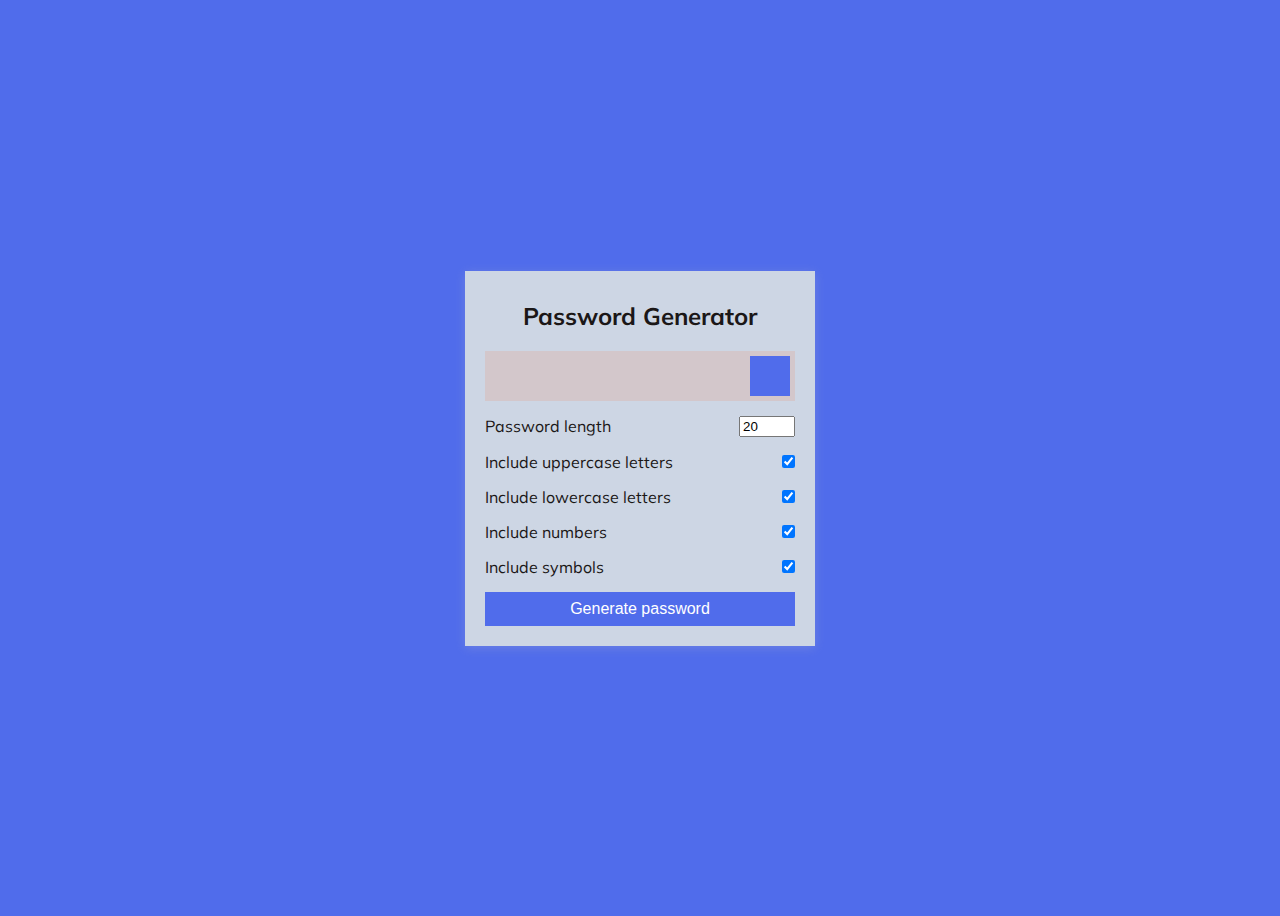
<file: PasswordGen/friendly-parakeet/Develop/index.html>
<!DOCTYPE html>
<html lang="en">
  <head>
    <meta charset="UTF-8" />
    <meta name="viewport" content="width=device-width, initial-scale=1.0" />
    <meta http-equiv="X-UA-Compatible" content="ie=edge" />
    <title>Password Generator</title>
    <link rel="stylesheet" href="style.css" />
  </head>
  <body>
<!-- INSERT HTML HERE -->
<div class="container">
	<h2>Password Generator</h2>
	<div class="result-container">
		<span id="result"></span>
		<button class="btn" id="clipboard">
			<i class="far fa-clipboard"></i>
		</button>
	</div>
	<div class="settings">
		<div class="setting">
			<label>Password length</label>
			<input type="number" id="length" min='4' max='20' value='20' />
		</div>
		<div class="setting">
			<label>Include uppercase letters</label> 
			<input type="checkbox" id="uppercase" checked />
		</div>
		<div class="setting">
			<label>Include lowercase letters</label> 
			<input type="checkbox" id="lowercase" checked />
		</div>
		<div class="setting">
			<label>Include numbers</label> 
			<input type="checkbox" id="numbers" checked />
		</div>
		<div class="setting">
			<label>Include symbols</label> 
			<input type="checkbox" id="symbols" checked />
		</div>
	</div>
	<button class="btn btn-large" id="generate">
		Generate password
	</button>
</div>



    <script src="script.js"></script>
  </body>
</html>
</file>
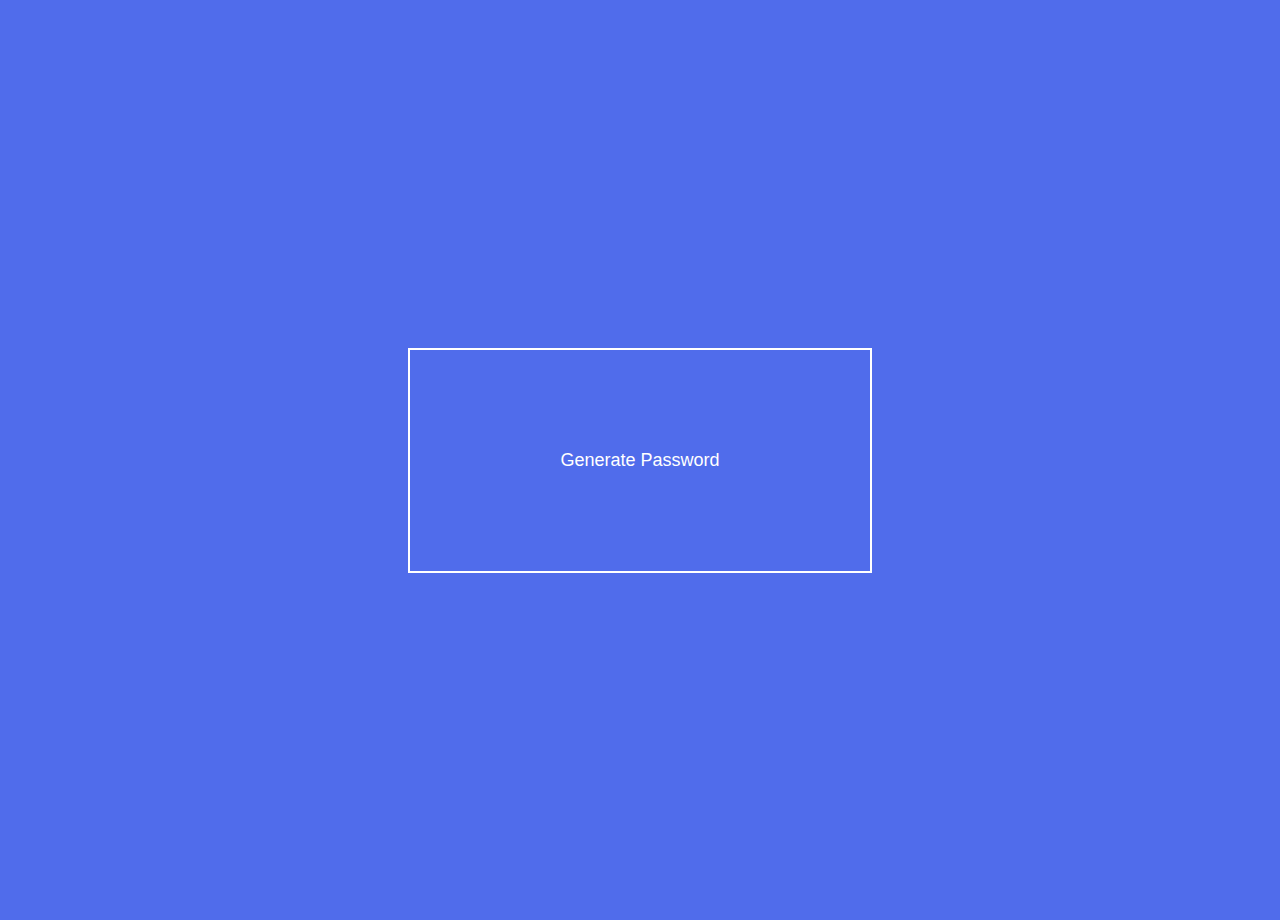
<file: PasswordGen/friendly-parakeet/Develop/ClickMe.html>
<!DOCTYPE html>
<html lang="en">
<head>
    <meta charset="UTF-8">
    <meta name="viewport" content="width=device-width, initial-scale=1.0">
    <title>Document</title>
    <link rel="stylesheet" href="Clickme.css">
</head>
<body>
    <a href="index.html">
        <button>Generate Password</button>
    </a>

</body>
</html>
</file>
<file: PasswordGen/friendly-parakeet/Develop/style.css>
@import url('https://fonts.googleapis.com/css?family=Muli&display=swap');

* {
	box-sizing: border-box;
}

body {
	background-color:rgb(80, 108, 235);
	color: rgb(27, 23, 23);
	display: flex;
	font-family: 'Muli', sans-serif;
	flex-direction: column;
	align-items: center;
	justify-content: center;
	padding: 10px;
	min-height: 100vh;
}

p {
	margin: 5px 0;
}

h2 {
	margin: 10px 0 20px;
	text-align: center;
}

input[type=checkbox] {
	margin-right: 0;
}

.container {
	background-color: #cdd6e4;
	box-shadow: 0px 2px 10px rgba(221, 217, 201, 0.2);
	padding: 20px;
	width: 350px;
	max-width: 100%;
}

.result-container {
	background-color:#d3c7cb;
	display: flex;
	justify-content: flex-start;
	align-items: center;
	position: relative;
	font-size: 18px;
	letter-spacing: 1px;
	padding: 12px 10px;
	height: 50px;
	width: 100%;
}

.result-container #result {
  	word-wrap: break-word;
	max-width: calc(100% - 40px);
}

.result-container .btn {
	font-size: 20px;
	position: absolute;
	top: 5px;
	right: 5px;
	height: 40px;
	width: 40px;
}

.btn {
	border: none;
	color: #fff;
	cursor: pointer;
	font-size: 16px;
	padding: 8px 12px;
	background-color: rgb(80, 108, 235);
}

.btn-large {
	display: block;
	width: 100%;
}

.setting {
	display: flex;
	justify-content: space-between;
	align-items: center;
	margin: 15px 0;
}
</file>
<file: PasswordGen/friendly-parakeet/Develop/Clickme.css>
body {
    background-color: rgb(80, 108, 235);
    margin: 0%;
    padding: 0%;
    display: flex;
	font-family: 'Muli', sans-serif;
	flex-direction: column;
	align-items: center;
	justify-content: center;
	padding: 10px;
	min-height: 100vh;
}

button {
    background-color: rgb(80, 108, 235);
    border: 2px solid white;
    color: white;
    padding: 100px 150px;
    text-align: center;
    text-decoration: none;
    display: inline-block;
    font-size: large;
    margin: auto;
    transition-duration: 0.4s;
    cursor: pointer;
}

.button {
    background-color: white; 
    color: black; 
    border: 2px solid #f44336;
  }
</file>
